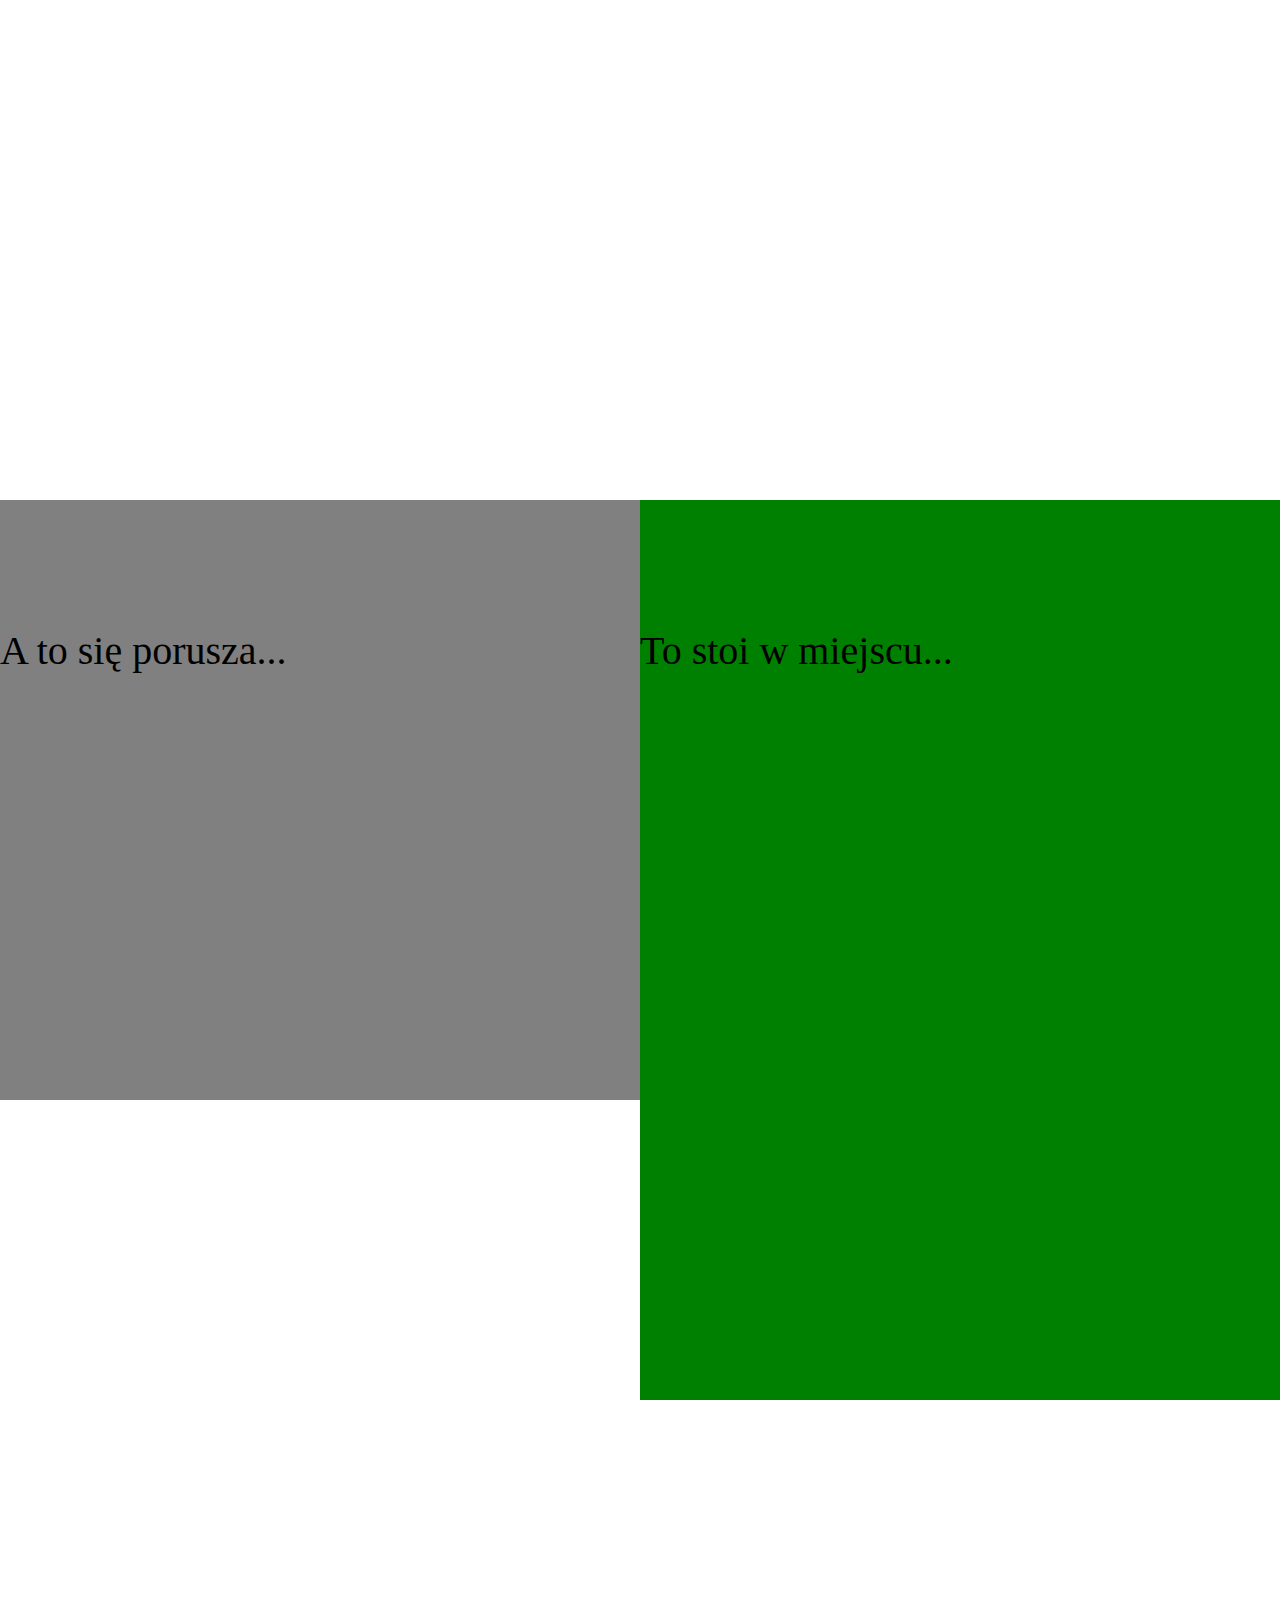
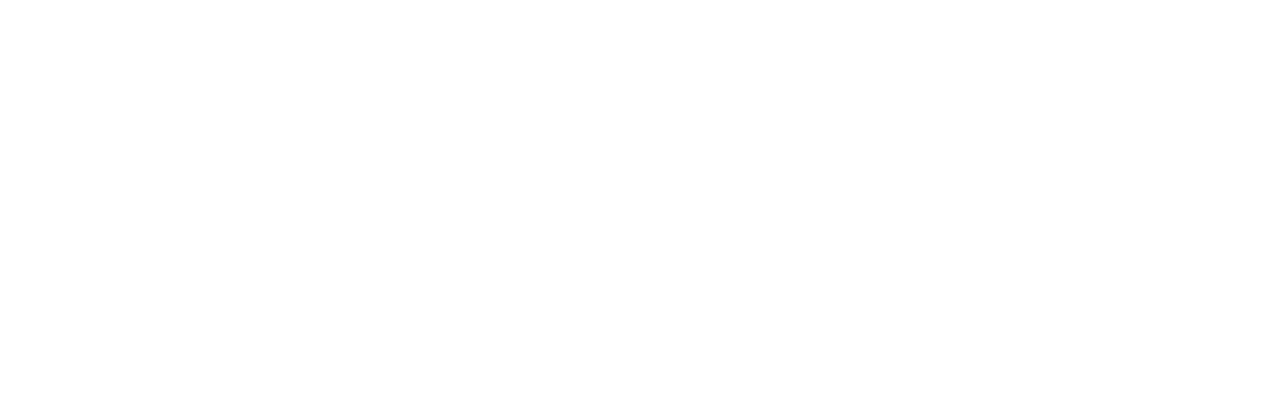
<file: Auto Sticky 1/index.html>
<!DOCTYPE html>
<html>
<head>
  <meta charset="UTF-8">
  <link rel="stylesheet" href="style.css">
  </head>

<body>
	<article>
	
	</article>
	<article class="relative">
		<div class="left"><p>A to się porusza...</p></div>
		<div class="right green p"><p>To stoi w miejscu...</p></div>
	</article>
	
	
	<article>
	</article>
	<article>
	</article>
	
	<script src="https://code.jquery.com/jquery-1.11.3.min.js"></script>
	<script type="text/javascript" src="app.js"></script>
</body>

</html>
</file>
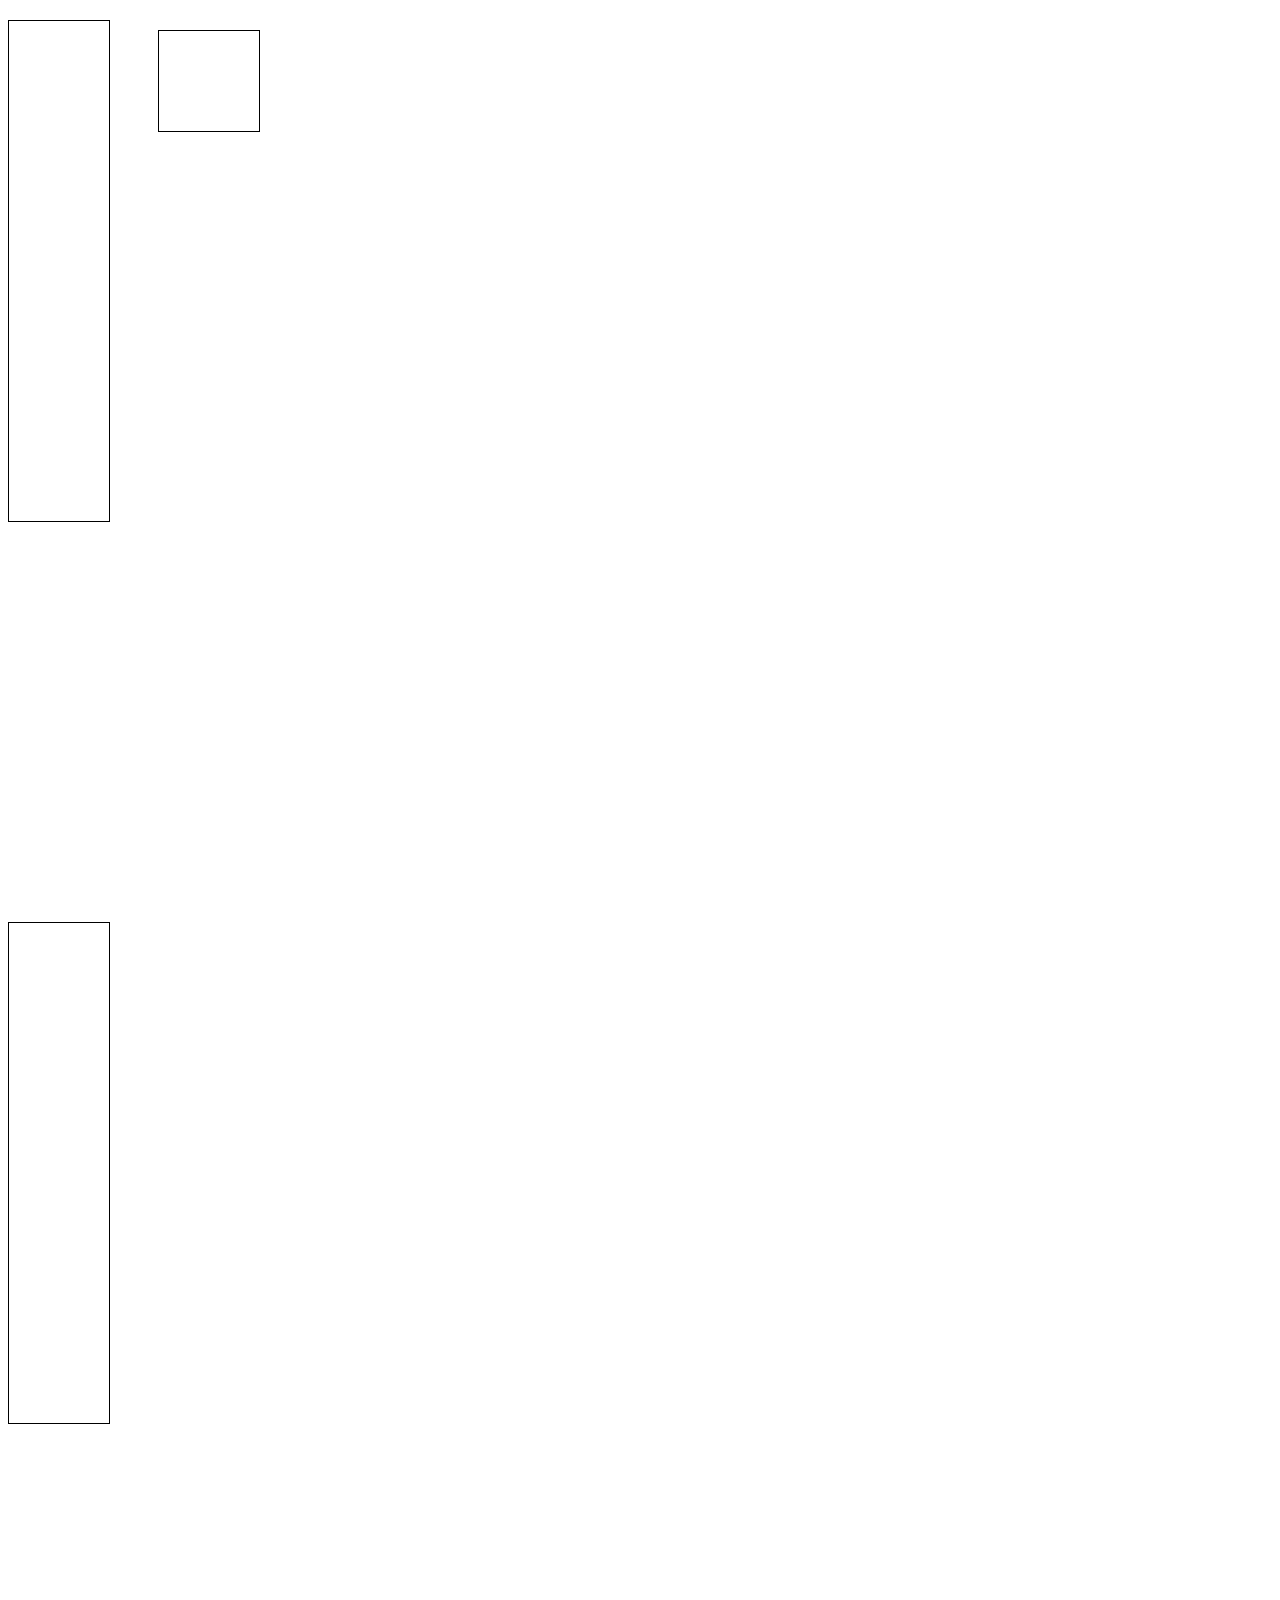
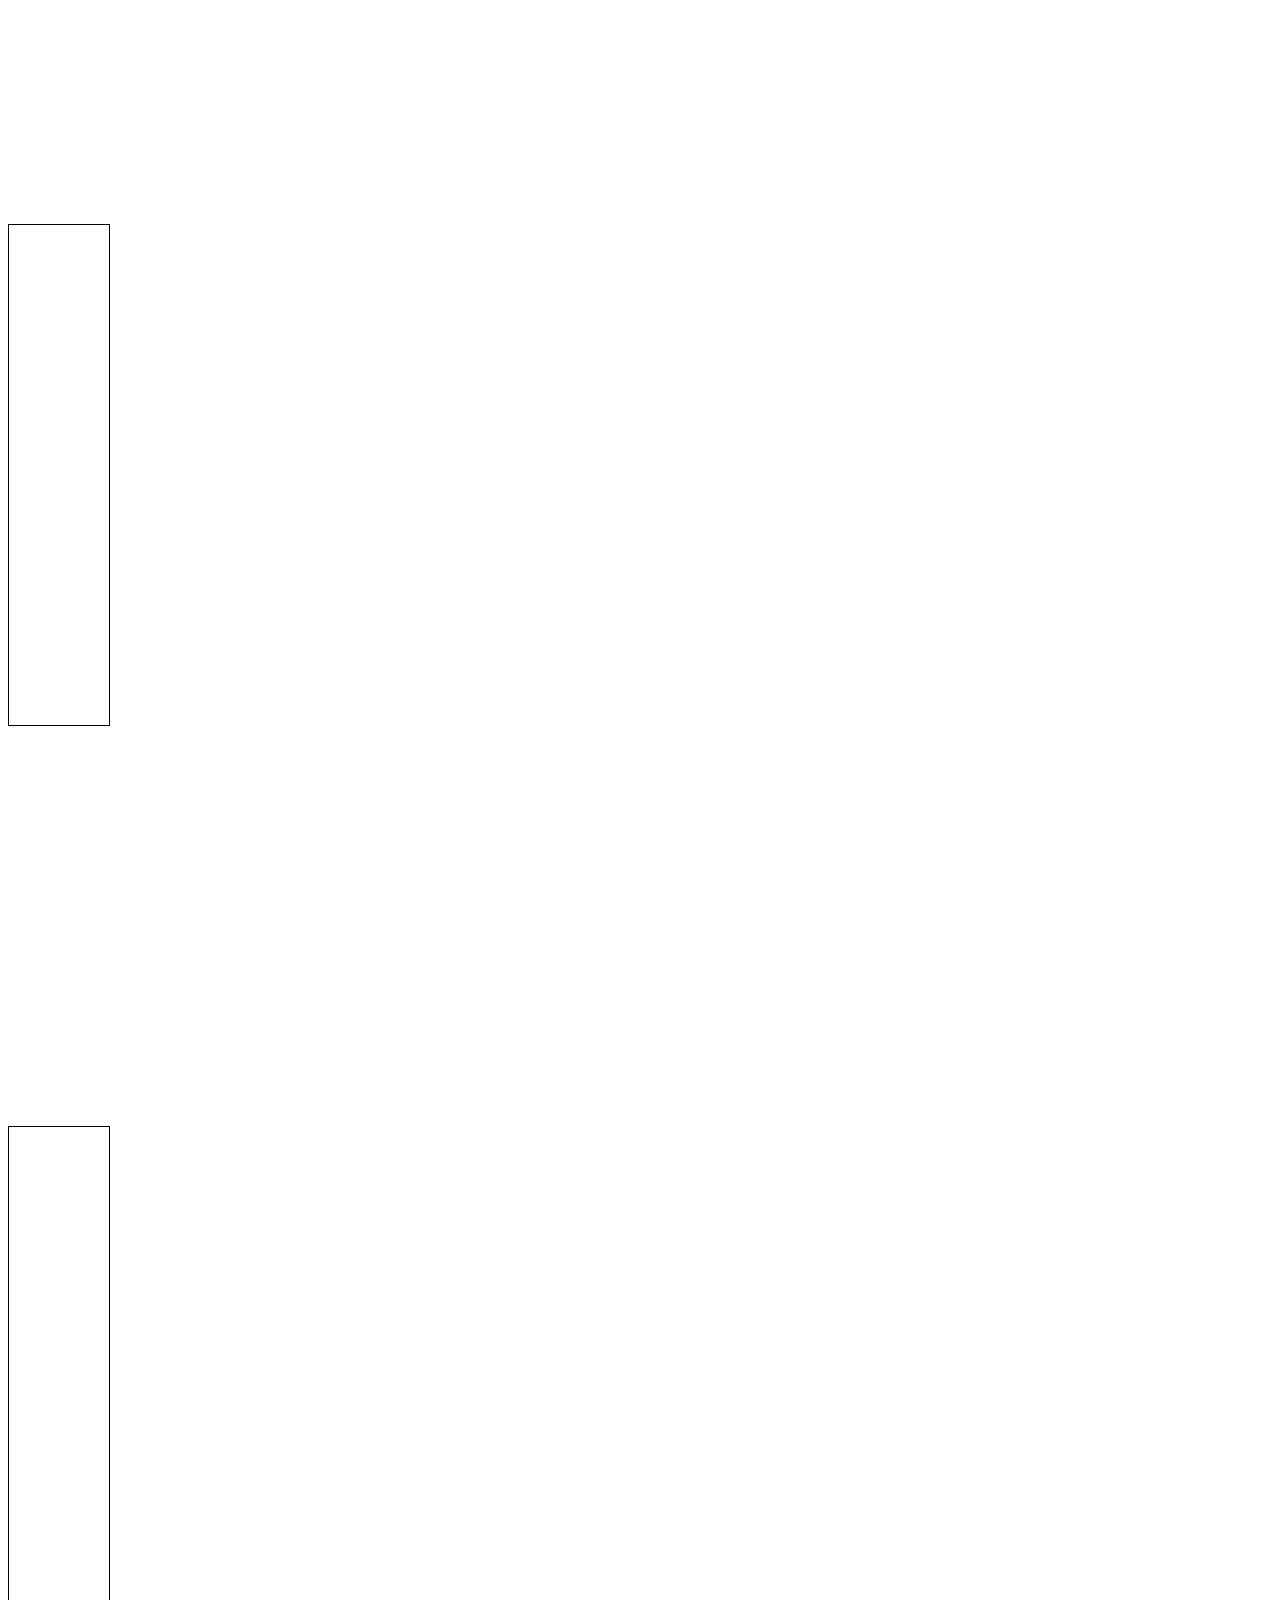
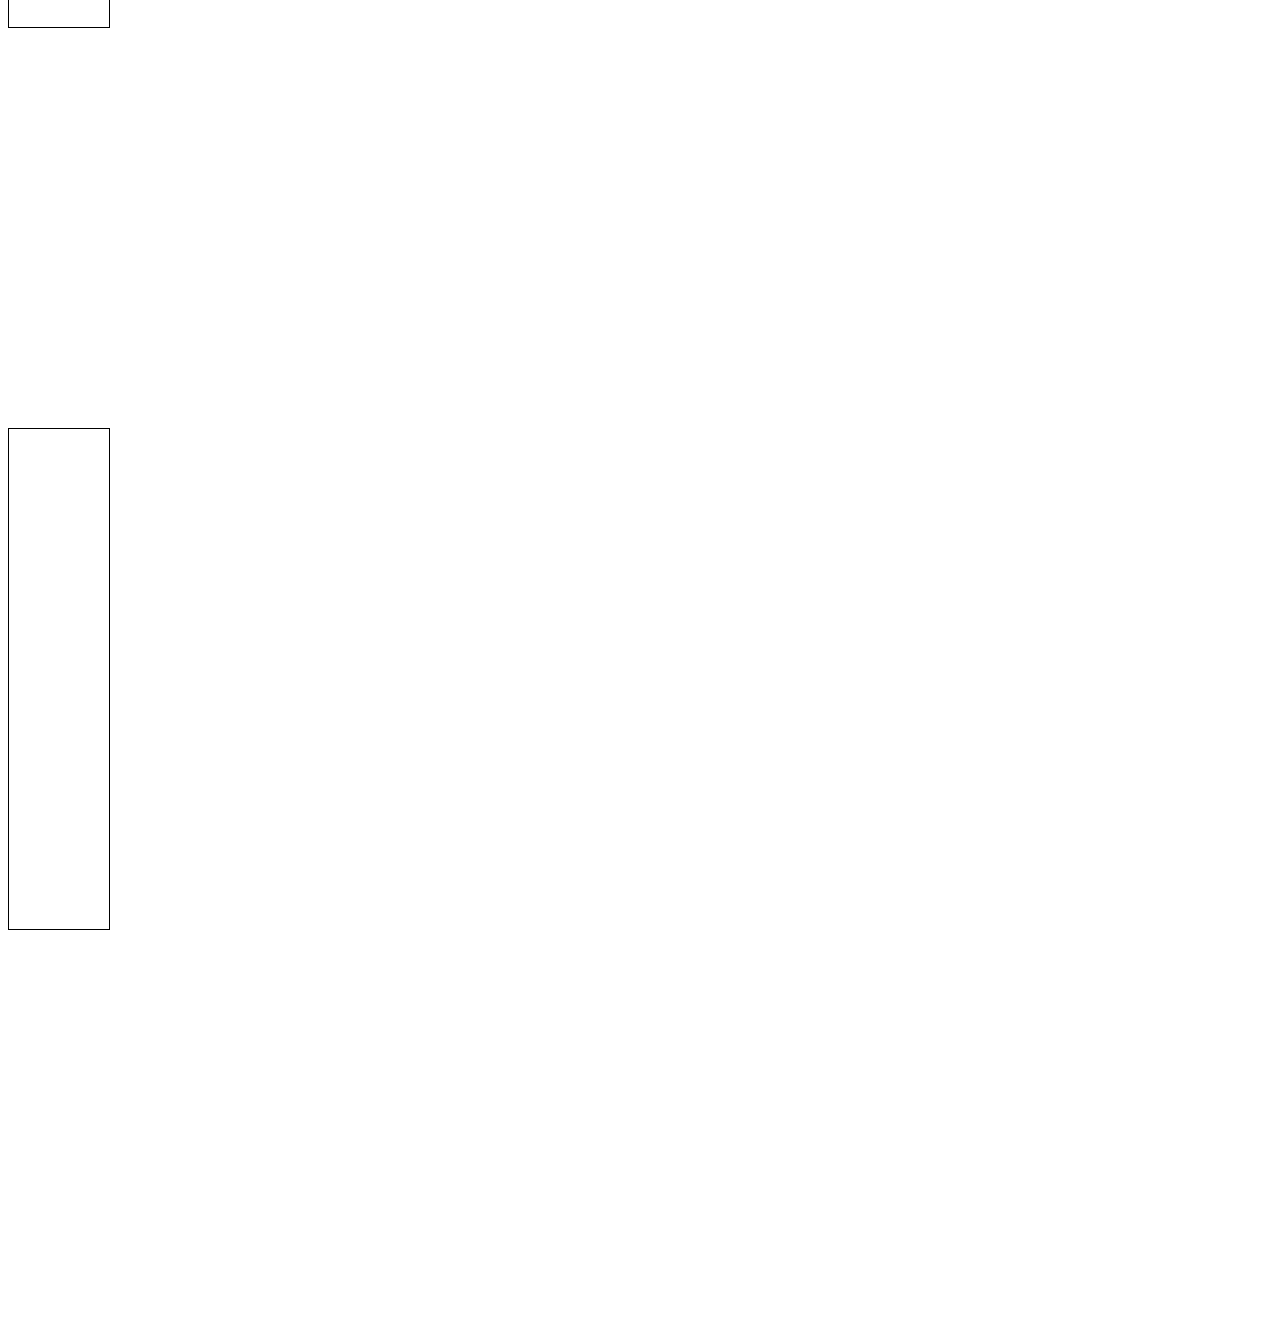
<file: Auto Sticky 2/index.html>
<!DOCTYPE html>
<html>
<head>
  <meta charset="UTF-8">
  <link rel="stylesheet" href="style.css">
  </head>

<body>
	
	<article>
		<section class="left">
		</section>
		<div class="info">
		</div>
	</article>
	
	<article id="2">
		<section class="left">
		</section>
		
	</article>
	<article>
		<section class="left">
		</section>
		
	</article>
	<article id="koniec">
		<section class="left">
		</section>
		
	</article>
	
	<article>
		<section class="left">
		</section>
		
	</article>
	
	
	
	
	
	<script src="https://code.jquery.com/jquery-1.11.3.min.js"></script>
	<script type="text/javascript" src="app.js"></script>
</body>

</html>
</file>
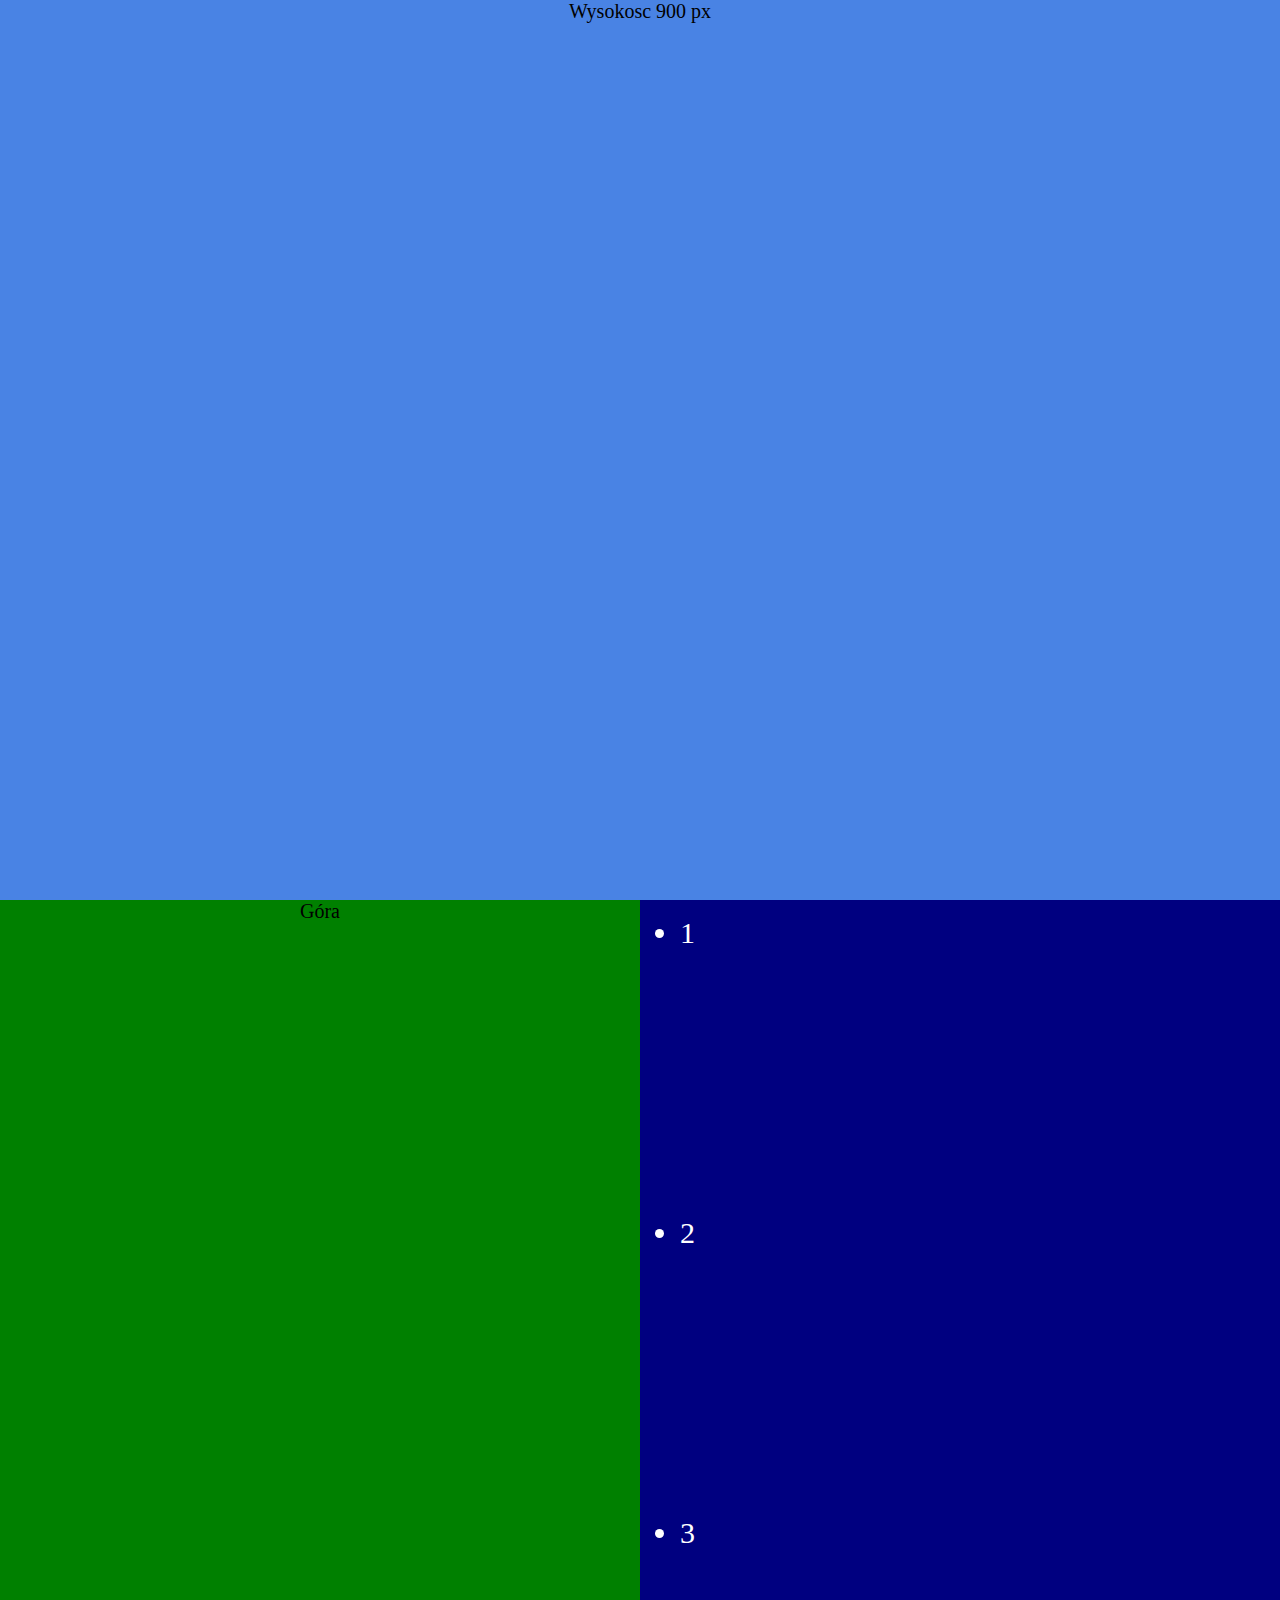
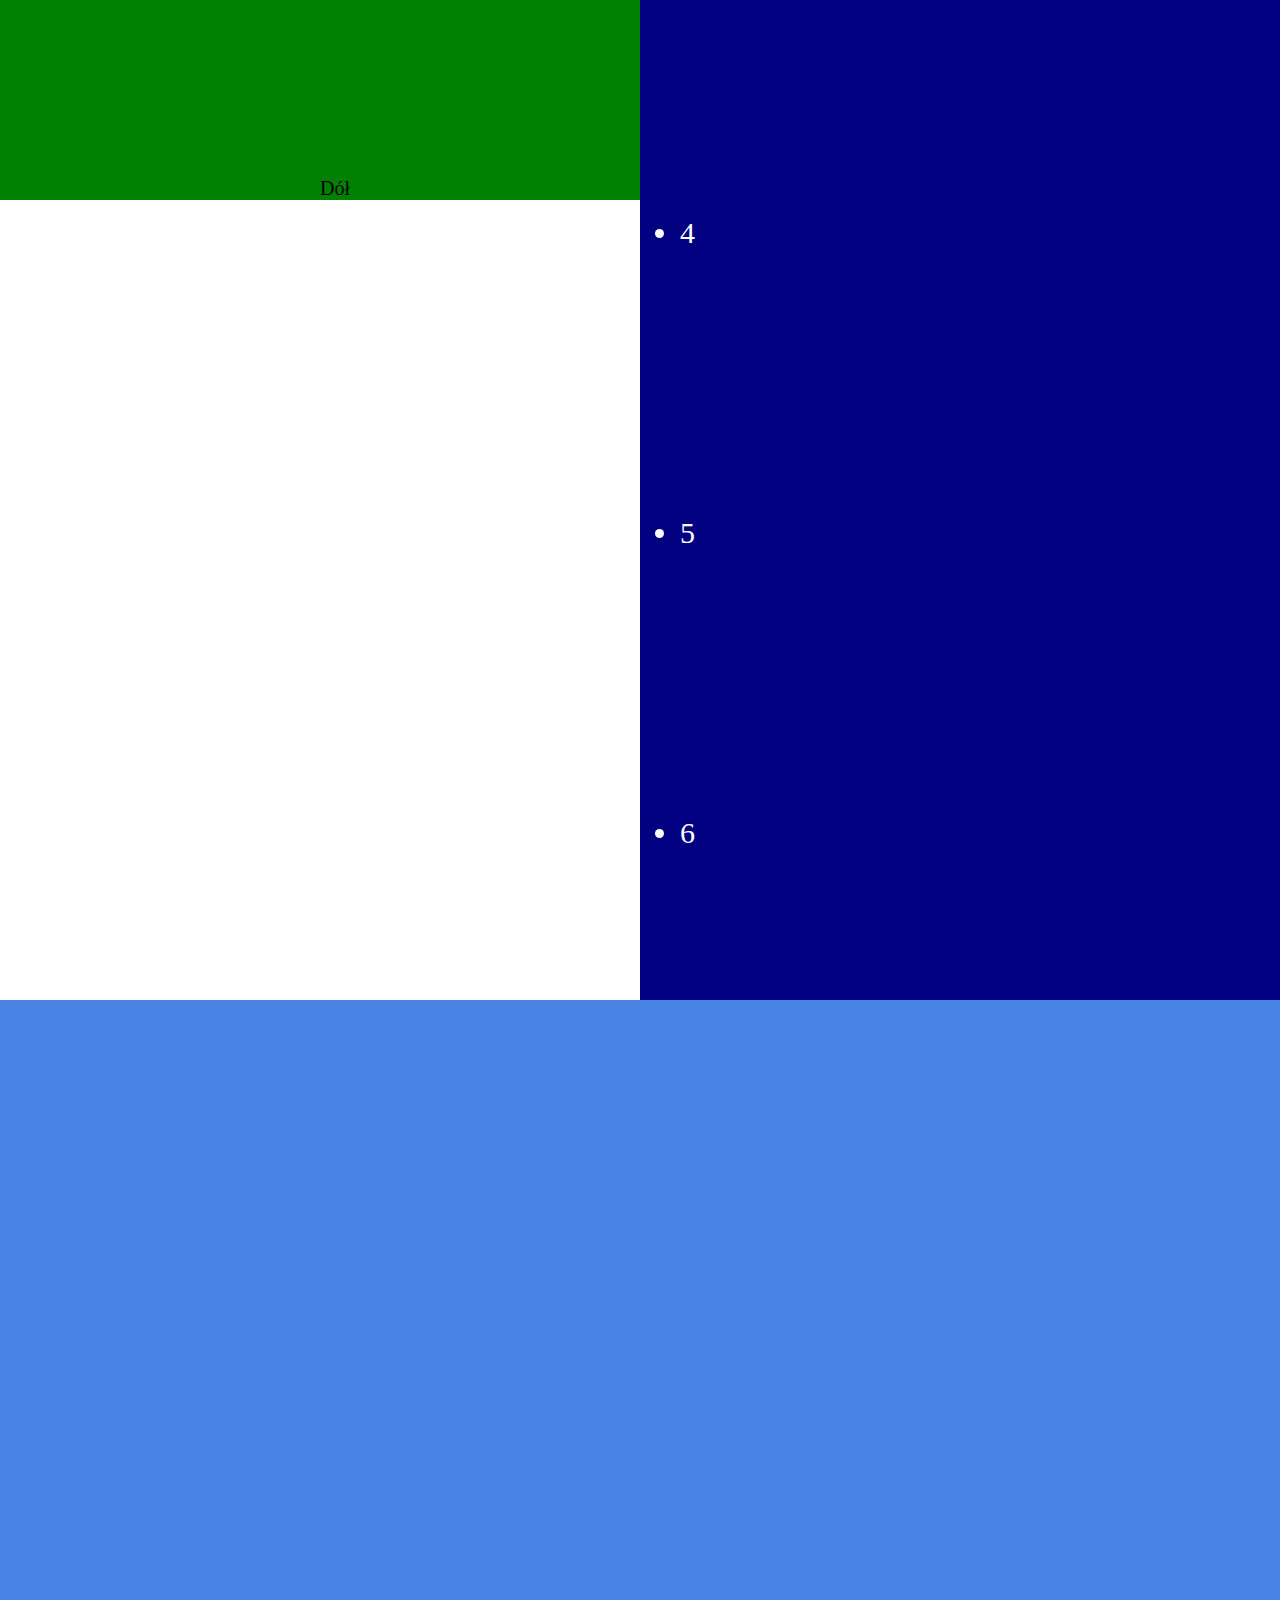
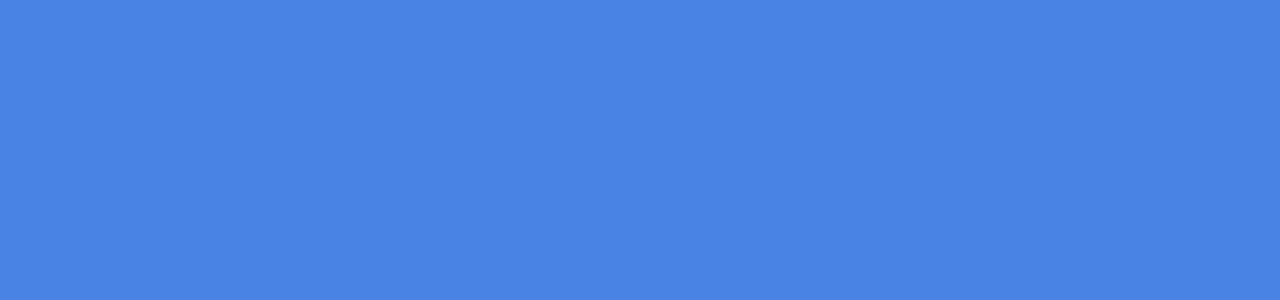
<file: Auto Sticky 3/index.html>
<!DOCTYPE html>
<html>
<head>
	<meta charset="UTF-8">
	<link rel="stylesheet" href="style.css">
	<meta name="viewport" content="height=device-height, initial-scale=1.0">
</head>

<body>
<div class="block2">
<p id="demo"></p>
</div>


	<div class="block">
		<div class="kolumna">
			<p id="gora">Góra</p>
			<p id="dol">Dół</p>
		</div>
	<div class="kolumna2">
		<ul>
			<li>1</p></li>
			<li>2</li>
			<li>3</li>
			<li>4</li>
			<li>5</li>
			<li>6</li>
		</ul>
	</div>

	<div style="clear: both"></div>
	</div>

<div class="block2">
<p id="demo"></p>
</div>




	<script src="https://code.jquery.com/jquery-1.11.3.min.js"></script>
	<script type="text/javascript" src="app.js"></script>
</body>
</html>
</file>
<file: Auto Sticky 1/style.css>
article{
	height: 500px;
}
body{
	margin: 0;
}

.left{
	
	background:grey;
	width:50%;
	height: 600px;
	float: left;
	margin-left:0px;
}
.right{
	float:right;
	display: block;
	width:50%;
	height: 900px;
}
.green{
	background:green;
}

.fixed{
	position: fixed;
	top: 0px;
}
.re{
	position: relative;
	top: 300px;
}
p{
	display:table-cell;
	vertical-align: middle;
	height:300px;
	font-size: 40px;
}
article span{
	margin-bottom: 0;

}
</file>
<file: Auto Sticky 2/style.css>
body{


}
article{
    position: relative;
    margin: 20px 0px 400px 0px;
}
.left{
	width: 100px;
	height: 500px;
	border: 1px solid black;
}
.info{
	position: absolute;
	width: 100px;
	height: 100px;
	border: 1px solid black;
	margin-left: 150px; 
	top: 10px;
	
}
.fixed{
	position:fixed;
	border: 1px solid red;
}
.fixed2{
	position:fixed;
	border: 1px solid blue;
}
</file>
<file: Auto Sticky 3/style.css>
article{
	height: 1700px;
	display: inherit;
}

body {
	margin : 0;
	background: gey;
	min-height: 1500px;
}
.kolumna{
	width: 50%;
	background: green;
	float: left;
	position: relative;
}
.block{
	
	position: relative;
}
.block2{
	background: #4983E4;
}

.kolumna2{
	float: right;
	width: 50%;
	background: navy;
	height: 1700px;
}
.kolumna > #dol{
	position: absolute;
    bottom: 0;
    left: 50%;
}

p{
	font-size: 20px;
	color: black;
	text-align: center;
	margin: 0;
}
.fixed{
	position: fixed;
	top:0;
    left:0;
}
section{
	position: relative;
}
.col{
	-webkit-column-count: 2;
}
li{
	height: 300px;
	color: white;
	font-size: 30px;
}
</file>
